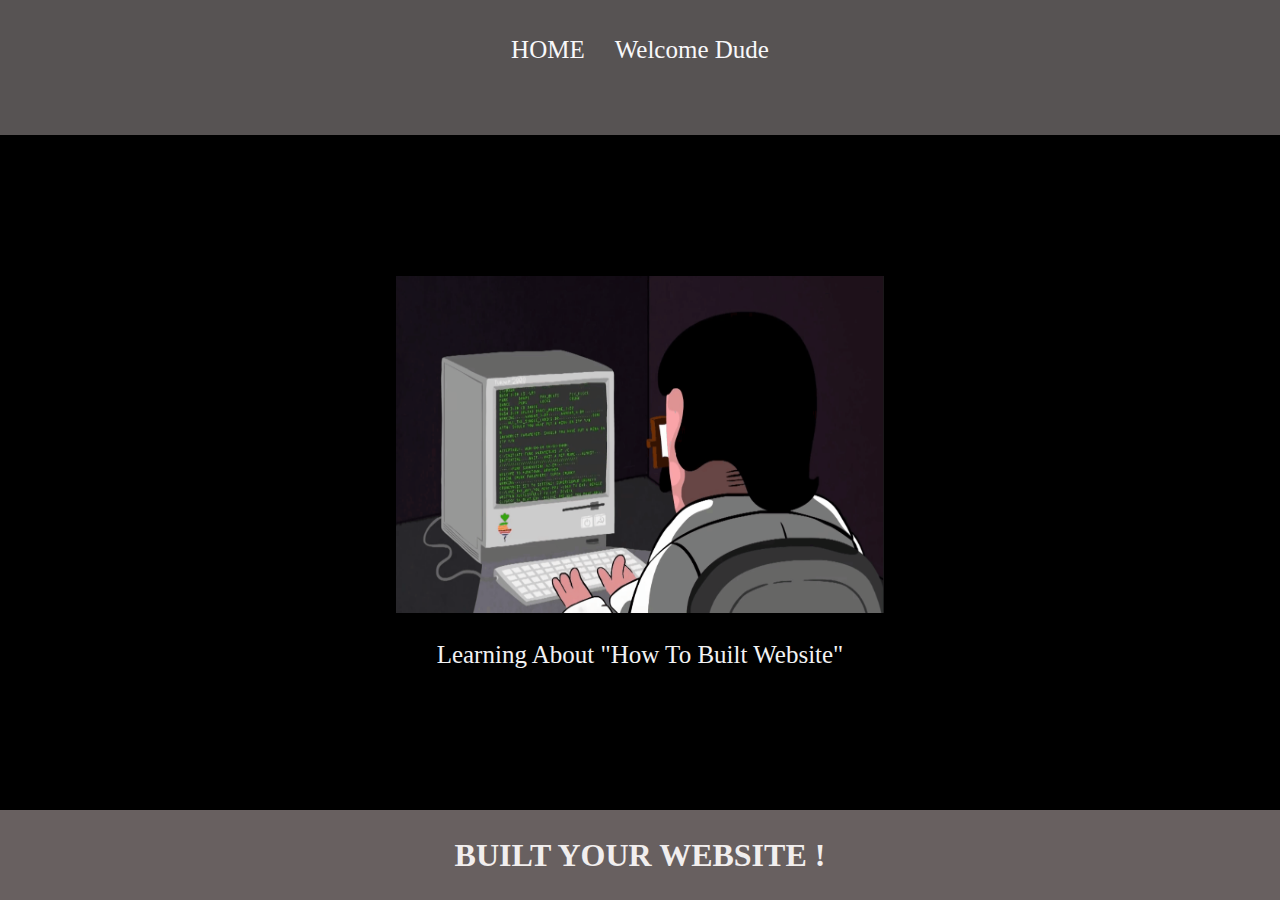
<file: contact.html>
<html>
    <head>
        <title>WEB ME</title>
        <link rel="stylesheet" href="styles.css">
    </head>
    <body>
      <div class="container">
        <!-- NAVIGATION BAR -->
         <div class="container-navbar">
            <Ul class="ul-navbar">
             <li class="li-navbar">
               <a href="index.html" class="a-navbar">HOME</a>
             </li>
             <li class="li-navbar">
                <a href="#" class="a-navbar">Welcome Dude</a>
             </li>
             
            </Ul>
         </div>
        <!-- NAVIGATION END BAR -->

        <!-- CONTENT  -->
         <div class="container-content-contact">
          <a href="https://www.w3schools.com/html/html_basic.asp" class="a-content-contact">
          <img src="MvMxQ1a_gif (1281×716).gif" class="img-content">
         <p>Learning About "How To Built Website"</p> 
        </a>
          

         </div>
        <!-- CONTENT  END -->

        <!-- FOOTER -->
          <div class="container-footer">
            <h1 class="h1-footer">BUILT YOUR WEBSITE !</h1>

          </div>
        <!-- FOOTER END -->
       </div>
    </body>
</html>
</file>
<file: styles.css>
*,
html {
    margin: 0;
    padding:0;
}


.container-navbar {
 background-color: rgb(87, 83, 83);
 width: 100%;
 height: 15vh;
}

.ul-navbar {
  display: flex;
  height: 100px;
  justify-content: center;
  align-items: center;
  }

.li-navbar {
  list-style-type: none;
  padding: 10px;
  margin: 5px;
  color: rgb(15, 15, 17);
  font-size: 25px;
  font-weight: 500;
}

.li-navbar:hover {
  background-color:blue;
  transition: 1s ease-in-out;
  transition-delay: .1s;
  border-radius: 12px;
}

.a-navbar {
  color:rgb(248, 248, 250);
  text-decoration: none;
  font-weight: 500;
}

.container-content {
background-color: rgb(0, 0, 0);
display: flex;
height: 100%;
justify-content: center;
align-items: center;
height: 75vh;
}
 

.a-content {
   color:rgb(231, 231, 241);
   text-decoration: none;
   font-size: 25px;
   width: 300px;
   height: 305px;
   display:flex;
   flex-direction: column;
   justify-content: space-evenly;
   align-items: center;
   }

.img-content {
width: 75%;
height: 75%;
}

.container-footer {
 background-color: rgb(104, 96, 96);
 display: flex;
 justify-content: center;
 align-items: center;
 height: 10vh;
}

.h1-footer {
color:rgb(241, 238, 238);
}

/* about.html */

.container-about{}

.container-content-about {
background-color: rgb(0, 0, 0);
display: flex;
height: 100%;
justify-content: center;
align-items: center;
height: 75vh;
}

.a-content-about {
  color: aliceblue;
  text-decoration: none;
  font-size: 25px;
  width: 655px;
  height: 395px;
  display: flex;
  flex-direction: column;
  justify-content: space-evenly;
  align-items: center;
}

/* CONTACT.HTML */
.container-content-contact {
  background-color: rgb(0, 0, 0);
  display: flex;
  height: 100%;
  justify-content: center;
  align-items: center;
  height: 75vh;
}

.a-content-contact {
  color: rgb(242, 242, 243);
  text-decoration: none;
  font-size: 25px;
  width: 650px;
  height: 450px;
  display: flex;
  flex-direction: column;
  justify-content: space-evenly;
  align-items: center;
  
}
</file>
